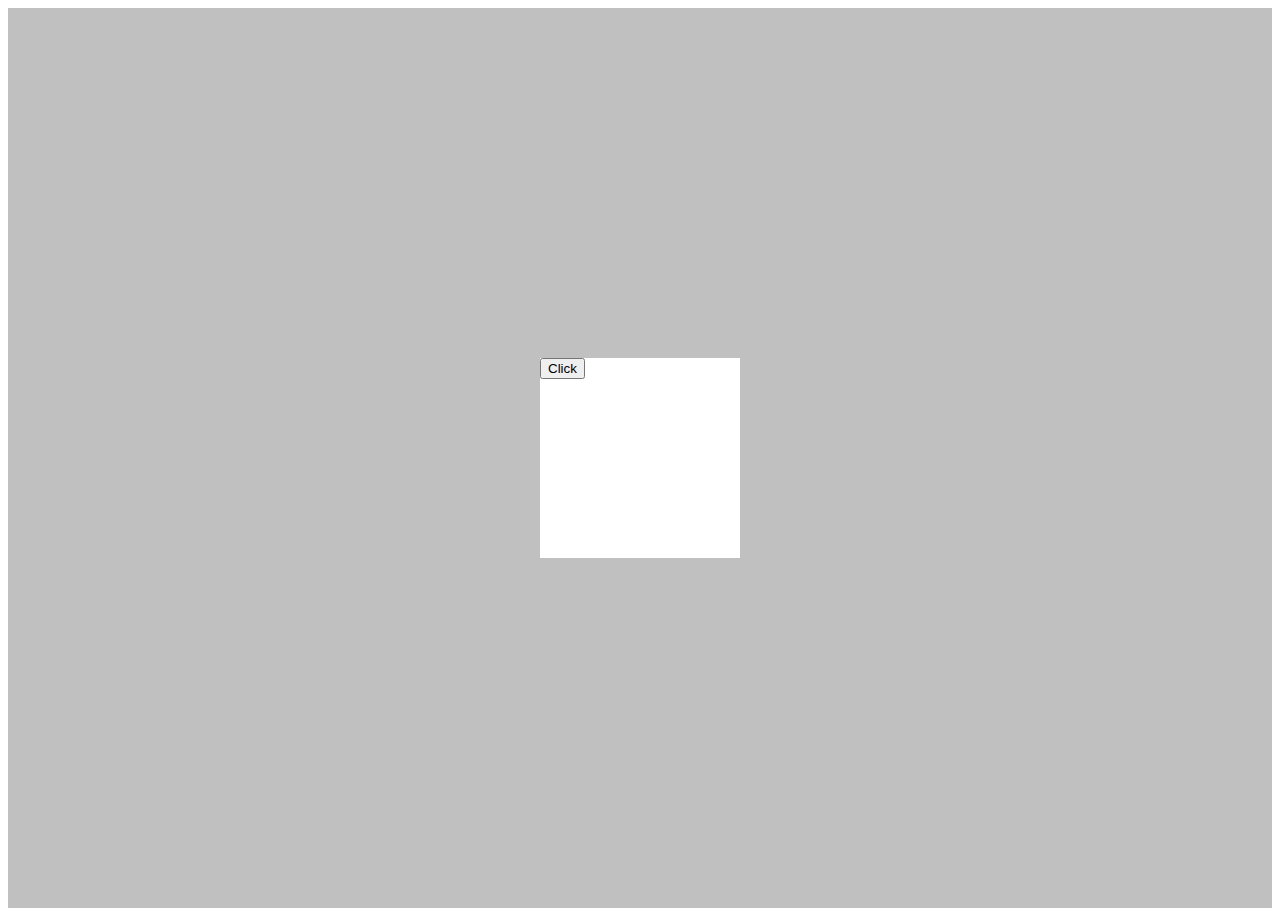
<file: newDesign/start.html>
<!DOCTYPE html>
<html lang="en">
<head>
    <meta charset="UTF-8">
    <title>Title</title>
    <link rel="stylesheet" href="start.css">
<!--    <script src="../main.js" defer></script>-->
<!--    <script src="allWords.js" defer></script>-->
</head>
<body>

<div class="start-wrapper">

    <div class="content-item">
        <button class="button-click">Click</button>
    </div>
</div>

</body>
</html>
</file>
<file: newDesign/start.css>
.start-wrapper{
    background: silver;
    display: flex;
    justify-content: center;
    align-items: center;
    height: 100vh;
}

.content-item {
    background: white;
    height: 200px;
    width: 200px;
}
</file>
